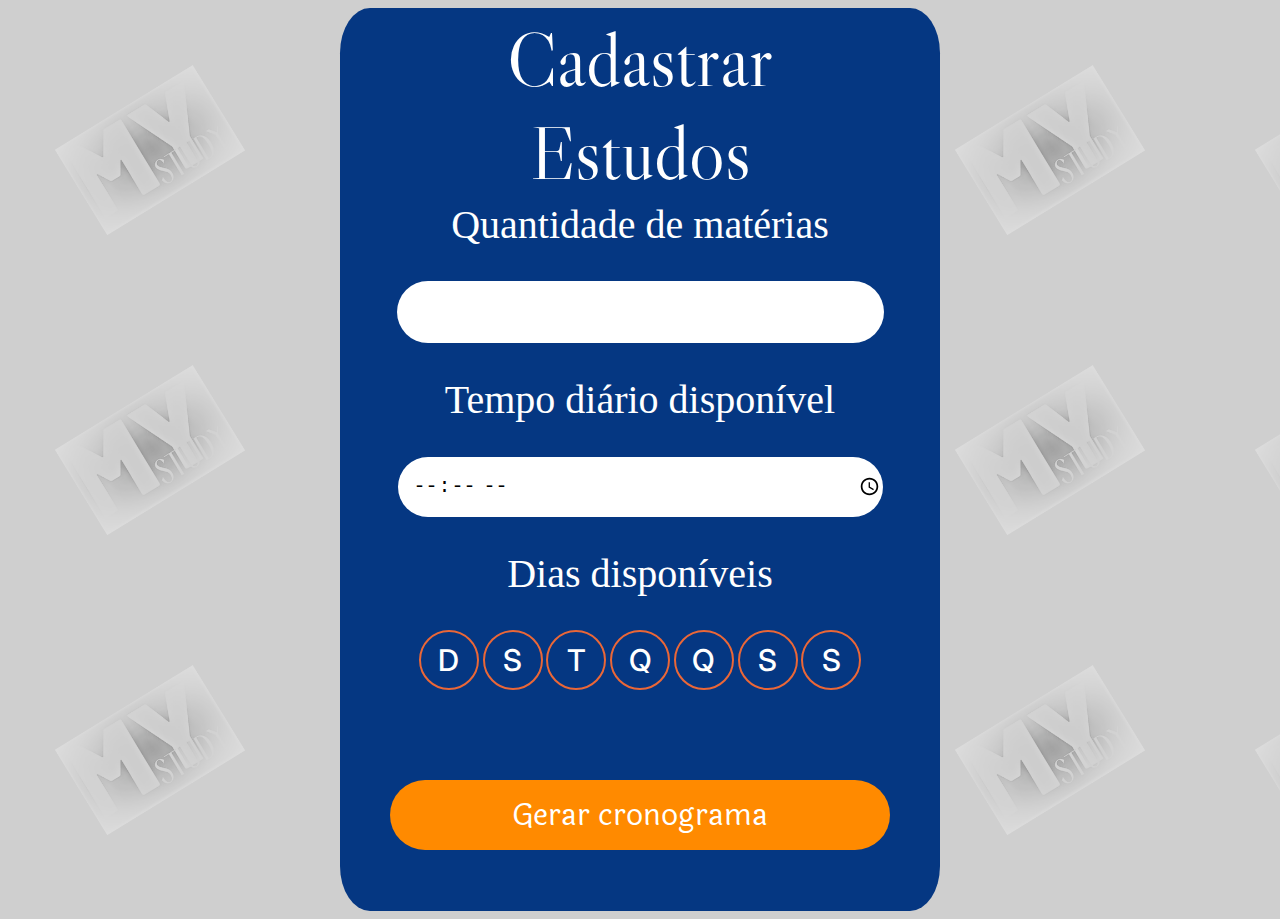
<file: src/pages/Cadastrar Estudos/index.html>
<!DOCTYPE html>
<html lang="pt-BR">

<head>
    <meta charset="UTF-8">
    <meta http-equiv="X-UA-Compatible" content="IE=edge">
    <meta name="viewport" content="width=device-width, initial-scale=1.0">
    <title>MyStudy</title>
    <link rel="stylesheet" href="../Cadastrar Estudos/index.css">
</head>

<body>
    <section>
        <header>
            <h1 id="um">Cadastrar</h1>
            <h1 id="dois">Estudos</h1>
        </header>
        <div class="estudando">
            <h2>Quantidade de matérias</h2>
            <form class="cad" action="">
            <input id="materia" autocomplete="off" list="materias" required>
            <datalist id="materias">
                <option value="Matemática"></option>
                <option value="Português"></option>
                <option value="História"></option>
                <option value="Geografia"></option>
                <option value="Ciências"></option>
                <option value="Música"></option>

            </datalist>

            <h2>Tempo diário disponível</h2>
            <input id="hr" type="time" required>

            <h2 id="disp">Dias disponíveis</h2>
            <div class="btn-dias">
                <button>
                    <p>D</p>
                </button>
                <button>
                    <p>S</p>
                </button>
                <button>
                    <p>T</p>
                </button>
                <button>
                    <p>Q</p>
                </button>
                <button>
                    <p>Q</p>
                </button>
                <button>
                    <p>S</p>
                </button>
                <button>
                    <p>S</p>
                </button>
            </div>
        </div>
        <button id="crono" type="submit" onclick="minhasMaterias()">Gerar cronograma</button>
    </form>
    </section>
    
    <script src="../../js/script.js"></script>
</body>

</html>
</file>
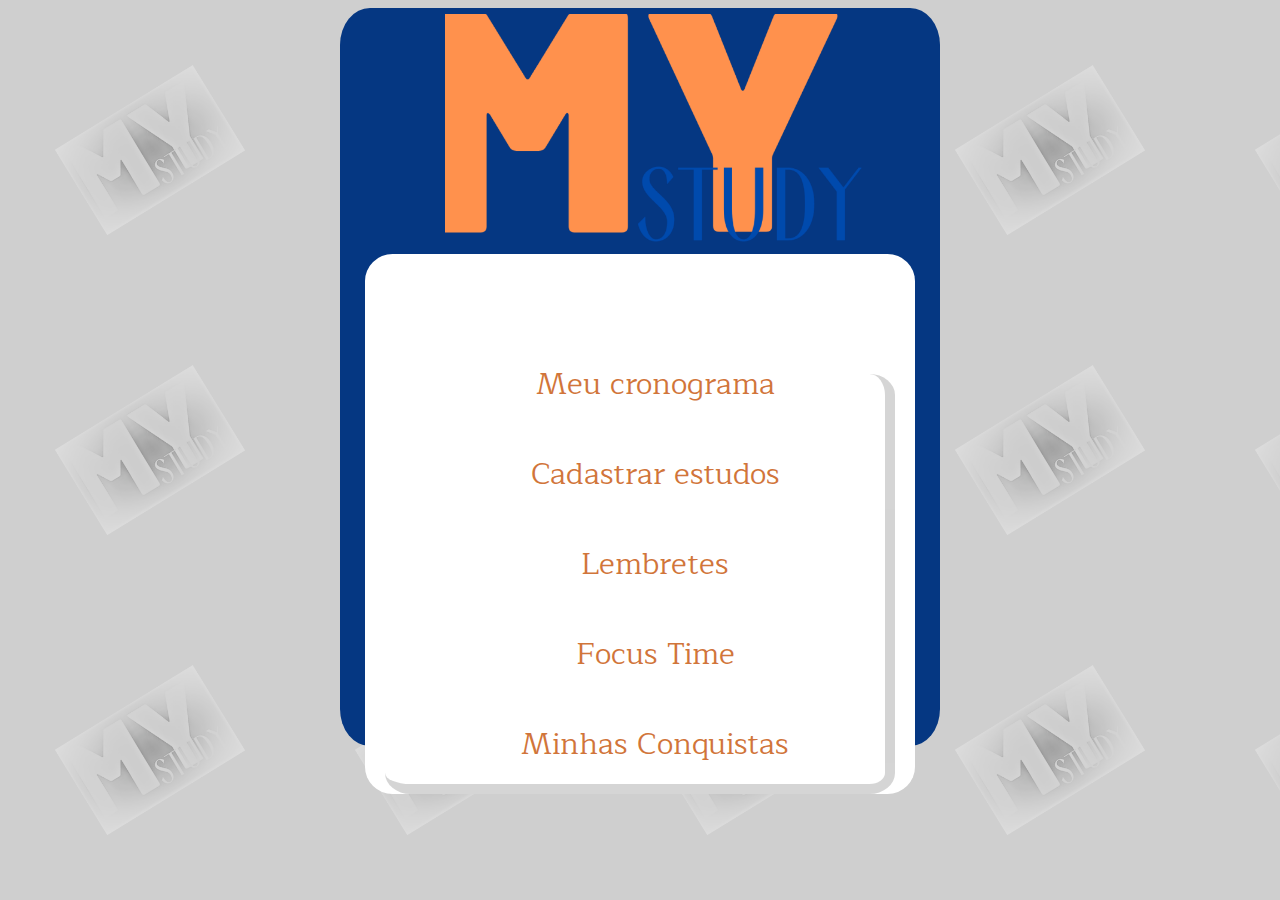
<file: src/pages/Home/index.html>
<!DOCTYPE html>
<html lang="pt-BR">

<head>
    <meta charset="UTF-8">
    <meta http-equiv="X-UA-Compatible" content="IE=edge">
    <meta name="viewport" content="width=device-width, initial-scale=1.0">
    <title>MyStudy</title>
    <link rel="stylesheet" href="../../pages/Home/index.css">
</head>

<body>
    <section>
        <figure>
            <img src="../../assets/images/LogoLaranja.png" alt="">
        </figure>
        <div class="div-bca">
            <div class="pages">
                <ul>
                    <li><a href="../Meu cronograma/index.html">Meu cronograma</a></li>
                    <li><a href="../Cadastrar Estudos/index.html">Cadastrar estudos</a></li>
                    <li><a href=" " onclick='jornada()'>Lembretes</a></li>
                    <li><a href="" onclick='jornada()'>Focus Time</a></li>
                    <li><a href="" onclick='jornada()'>Minhas Conquistas</a></li>
                </ul>
            </div>
        </div>

    </section>
    <script src="../../js/script.js"></script>
</body>

</html>
</file>
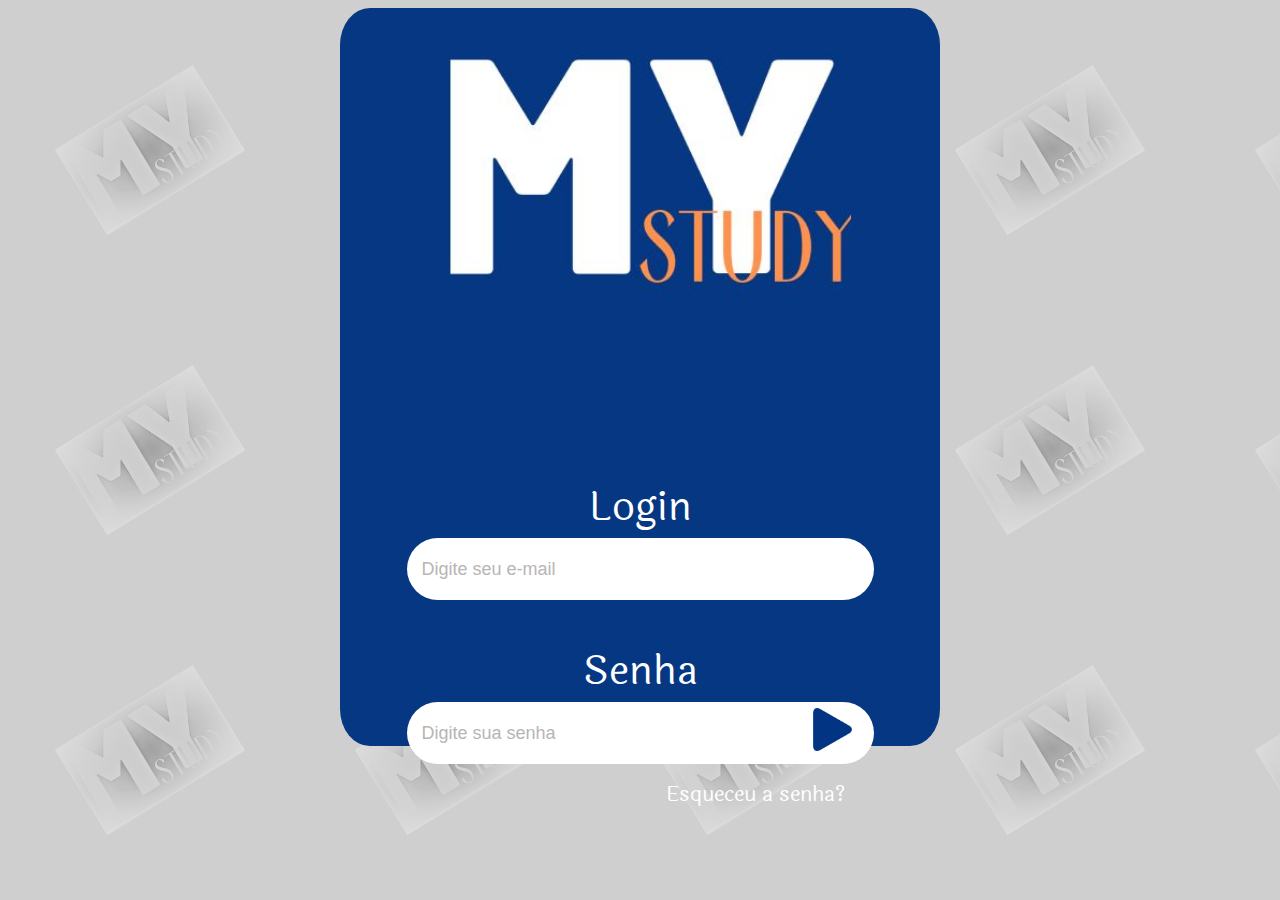
<file: src/pages/Login/index.html>
<!DOCTYPE html>
<html lang="pt-br">
<head>
    <meta charset="UTF-8">
    <meta http-equiv="X-UA-Compatible" content="IE=edge">
    <meta name="viewport" content="width=device-width, initial-scale=1.0">
    <title>MyStudy</title>
    <link rel="stylesheet" href="../../pages/Login/index.css">
</head>
<body>
    <section class="section">
        <figure>
            <img src="../../assets/images/Logo.JPG" alt="logotipo MyStdy">
        </figure>
        <form action="" method="POST">
            <label><p>Login</p></label>            
            <input class="email" type="email" placeholder="Digite seu e-mail" required>

            <label><p>Senha</p></label>
            <input class="senha" type="password" minlength="4" maxlength="8" placeholder="Digite sua senha"
             pattern="^\d*[0-9](|.\d*[0-9]|,\d*[0-9])?$" title="Sua senha não deve conter letras 
             ou caracteres, insira no minimo 6 e no máximo 8 digitos" required>

            <div onclick="esqueciSenha()"><a id="esq" href="" ><p>Esqueceu a senha?</p></a></div>
            <button class="logar" type="submit"> <img src="../../assets/images/botao-play-ponta-de-seta (1).png"
                 alt="botão" onclick="cadastrar()"></button>           
        </form>
    </section>
  <script src="../../js/script.js"></script>  
</body>
</html>
</file>
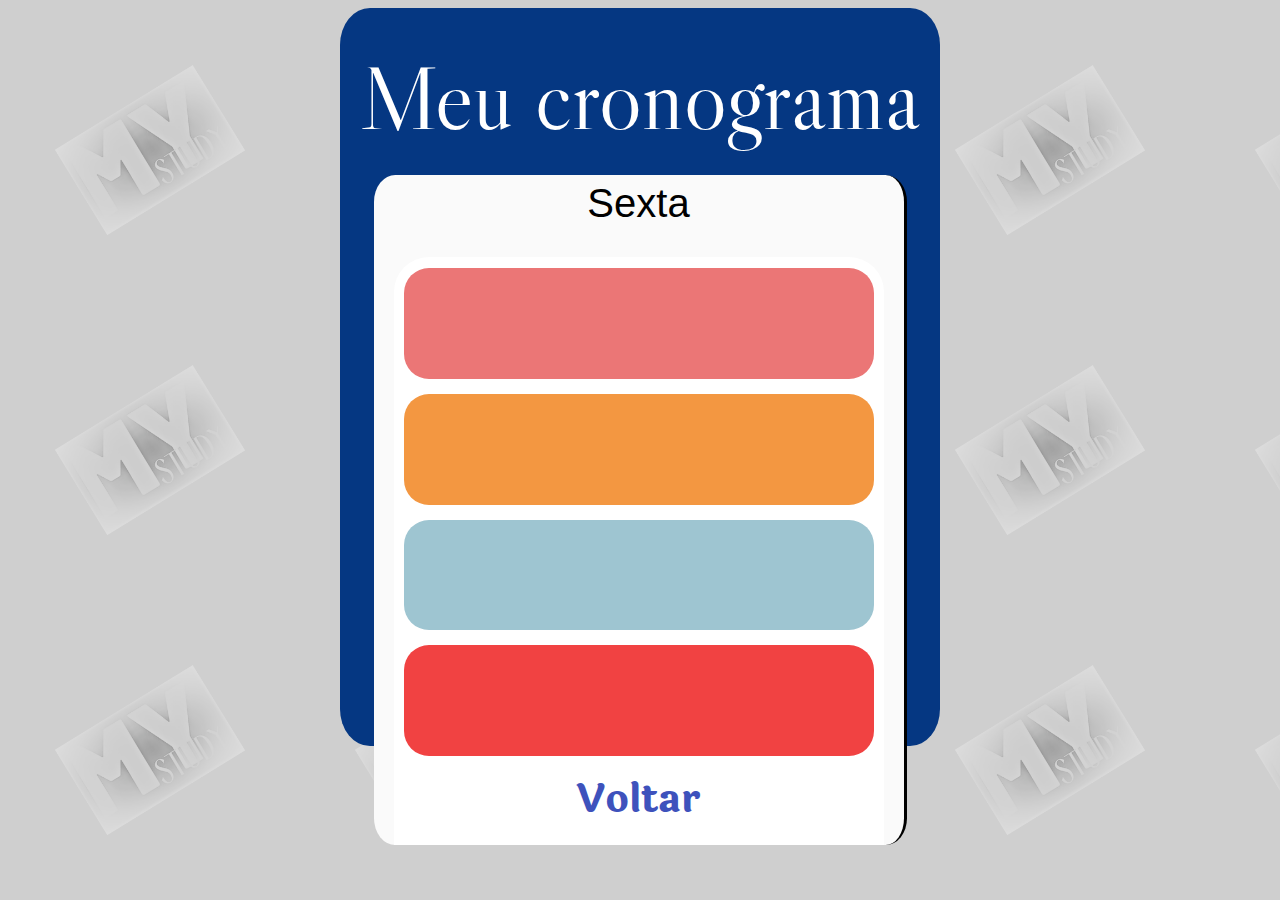
<file: src/pages/Meu cronograma/index.html>
<!DOCTYPE html>
<html lang="pt-BR">

<head>
    <meta charset="UTF-8">
    <meta http-equiv="X-UA-Compatible" content="IE=edge">
    <meta name="viewport" content="width=device-width, initial-scale=1.0">
    <title>MyStudy</title>
    <link rel="stylesheet" href="../Meu cronograma/index.css">
</head>

<body onload="licao()">
    <section>
        <header>
            <h1>Meu cronograma</h1>
        </header>
        <div class="Tuesday">
            <h2 id="Tuesday">Tuesday</h2>
            <div class="estudos">
                <button id="btn1" type="submit" >
                    <p id="h1"></p>
                    <p class="materia" id="txt1"></p>
                </button>
                <button id="btn2" type="submit">
                    <p id="h2"></p>
                    <p class="materia" id="txt2"></p>
                </button>
                <button id="btn3" type="submit">
                    <p id="h3"></p>
                    <p class="materia" id="txt3"></p>
                </button>
                <button id="btn4" type="submit">
                    <p id="h4"></p>
                    <p class="materia" id="txt4"></p>
                </button>
                <div class="linha"></div>
                <a href="../Home/index.html">
                    <p>Voltar</p>
                </a>
            </div>
        </div>
    </section>
    




    <script src="../../js/script.js"></script>

</body>

</html>
</file>
<file: src/pages/Cadastrar Estudos/index.css>
@import url('https://fonts.googleapis.com/css2?family=Edu+SA+Beginner:wght@500&family=Laila:wght@700&family=Libre+Caslon+Display&family=Maitree:wght@600&family=Open+Sans:ital,wght@0,400;1,400;1,700&family=Varela+Round&display=swap');
@import url('https://fonts.googleapis.com/css2?family=Edu+SA+Beginner:wght@500&family=Inter:wght@500&family=Laila:wght@700&family=Libre+Caslon+Display&family=Maitree:wght@600&family=Open+Sans:ital,wght@0,400;1,400;1,700&family=Varela+Round&display=swap');
body {
    display: flex;
    justify-content: center;
    background-image: url(../../assets/images/DesignLogo\(3\).png);
    background-size: 300px;    
}
section {
    background-color: #053782;
    display: flex;
    flex-direction: column;
    align-items: center;      
    border-radius: 5%;
    width: 600px;
    height: 865px;
    padding-top:3%;    
}
.dias {
    display: flex;
    flex-direction: row;
    justify-content: center;     
}
#materia, #hr {
    width: 470px;
    height: 60px;
    border-radius: 40px;
    border: none;
    appearance: none;
    font-size: 20px;
    padding-left: 15px;    
}
.btn-dias button {
    width: 60px;
    height: 60px;
    background-color: #053782;
    border: 2px solid #eb6737;
    border-radius: 360%;
    padding: 0%;    
}
.btn-dias {
    display: flex;
    flex-direction: row;
    justify-content: space-evenly;
    width: 450px;
    padding: 0%;
}
.estudando {
    display: flex;
    flex-direction: column;
    justify-content: center;
    align-items: center;
    margin-top: -8%;
}
#crono {
    width: 500px;
    height: 70px;
    border-radius: 40px;
    border: none;
    margin-top: 15%;    
    background-color: #FF8A00;
}
header {
    display: flex;
    flex-direction: column;
    justify-content: center;
    align-items: center;
    width: 450px;
    height: 170px;
    margin-bottom: 0%;
}
#um {
    font-size: 75px;
    font-weight: 500;    
    font-family: 'Libre Caslon Display', serif;
    margin-bottom: 0%;
    margin-top: 0%;
}
#dois {
    font-size:75px;
    font-weight: 500;
    font-family: 'Libre Caslon Display', serif;  

    margin-top: 0%;
}
h2 {
    font-size: 40px;
    font-weight: 100;
}
.dia-sem {
    display: flex;
    flex-direction: row;
    justify-content: space-evenly;
    width: 500px;
    padding: 0%;
    position: absolute;
    margin-left: 1.5%;
    padding: 0%;
    position: absolute;
}
.btn-dias p {
    font-size: 30px;
    font-weight: 500;    
    color: #ffffff;
    margin: 0%;    
    max-width: 100%; 
    font-family: 'Inter', sans-serif;
}
h1, h2{
    color: #ffffff
}
#crono, p {
    font-family: 'Laila', sans-serif;
    font-size: 30px;
    color: #ffffff;
}
img {
    width:5px;
    height: 10pt;
}
form {
    display: flex;
    flex-direction: column;
    align-items: center;
}
@media (max-width:1440px) {
    body {
        padding: none;
    }
    #dias {
        display: none;
    }
}
</file>
<file: src/pages/Home/index.css>
@import url('https://fonts.googleapis.com/css2?family=Edu+SA+Beginner:wght@500&family=Laila:wght@300&family=Maitree:wght@600&family=Open+Sans:ital,wght@0,400;1,400;1,700&display=swap');
ul,a { 
    list-style: none;
    text-decoration: none;
    font-size: 30px;
    line-height: 3.0;
    color:#d1753a;
    margin-top:-7%;    
    font-family: 'Maitree', serif;
}
body {
    display: flex;
    justify-content: center;
    background-image: url(../../assets/images/DesignLogo\(3\).png);
    background-size: 300px;
    
}
section {
    background-color: #053782;
    display: flex;
    flex-direction: column;
    align-items: center;      
    border-radius: 5%;
    width: 600px;
    height: 865px; 
    padding-top:3%;       
      
}
img {
    width: 420px;
    height: auto;   
}
figure {
    margin-top:60px;
    margin-right: 10px; 
    position: absolute;   
}
.div-bca {
    display: flex;
    justify-content: center;
    width: 550px;
    height: 450px;
    background-color: #ffffff;
    border-radius: 5%;
    margin-top:208px;
    padding-top: 20%;   
}
.pages { 
    background-color: #ffffff;  
    text-align: center;
    width: 500px;
    height: 410px;
    border-color: #ababab80;;
    border-style: solid;
    border-left: none;
    border-top: none;    
    border-width: 10px;
    border-top-right-radius: 5%;
    border-bottom-right-radius: 5%;
    border-bottom-left-radius: 5%;    
}
@media(min-width: 1920px) {
    section {
        position: fixed;
    }
}
@media(max-width: 1440px) {
    section {
        height: 700px;
    }
    img {
        margin-top: -22%;
    }
    
    
    }
    @media(max-width: 1024px) {
        section {        
            height: 720px;
            padding-top: 0%;    
        }
        img {
            width: 350px;
            height: auto;
            padding: 10%;
        }   
    }

@media(max-width: 375px) {
    body {
        padding: 50%;
        
    }
  section {
      position: fixed;
      width: 375px;      
  }  
    
}
</file>
<file: src/pages/Login/index.css>
@import url('https://fonts.googleapis.com/css2?family=Edu+SA+Beginner:wght@500&family=Laila:wght@300&family=Open+Sans:ital,wght@0,400;1,400;1,700&display=swap');

body{
    display: flex;
    justify-content: center;
    background-image: url(../../assets/images/DesignLogo\(3\).png);
    background-size: 300px; 
           
}
section {
    background-color: #053782;
    display: flex;
    flex-direction: column;
    align-items: center;      
    border-radius: 5%;
    width: 600px;
    height: 865px; 
    padding-top: 3%;     
}
div p{
    padding-left: 230px;
    font-size: 21px;
    margin-top: 3%;
    color: #ffffff;

}
img {
    width: 450px;
    height: auto;
}
figure {
    margin-top:90px;
    margin-right: 10px;
}
input{ 
    border: 1px;   
    border-radius: 50px;
    outline: none;
    width: 450px;
    height: 60px;
    font-size: large;
    padding-left: 15px;
         
}
form {
    position: absolute;
    margin-top: 350px;
    text-align: center;
}
p {
    font-family: 'Laila', sans-serif;
    font-size: 40px;
    color: #ffffff;
    margin-bottom: 0%;
}
.logar{
    position: absolute;
    top: 69.5%;
    right: 3%;
    width: 55px;
    height: 80px;
    border:none;    
    background-color: transparent;
}
.logar img {
max-width: 100%;
}
::placeholder {
    color: #b8b5b5;
}
#esq {
    text-decoration: none;
}
@media (min-width: 1920px) {
    section {
        position: fixed;
    }
}

@media (max-width: 1680px) {
    section {
        height: 865px
    }
}
@media(max-width: 1440px) {
    section {
        height: 700px;
    }
    img {
        margin-top: -22%;
    }
    form {
        bottom: 10%;
    }
    @media(max-width: 1024px) {
        section {        
            height: 720px;
            padding-top: 0%;       
        }
        img {
            width: 350px;
            height: auto;
            padding: 10%;
        }   
    }
}
@media(max-width: 375px) {
    body {
        padding: 50%;
        
    }
  section {
      position: fixed;
      width: 375px;      
  }  
    
}
</file>
<file: src/pages/Meu cronograma/index.css>
@import url('https://fonts.googleapis.com/css2?family=Edu+SA+Beginner:wght@500&family=Laila:wght@300&family=Libre+Caslon+Display&family=Maitree:wght@600&family=Open+Sans:ital,wght@0,400;1,400;1,700&display=swap');
@import url('https://fonts.googleapis.com/css2?family=Edu+SA+Beginner:wght@500&family=Laila:wght@700&family=Libre+Caslon+Display&family=Maitree:wght@600&family=Open+Sans:ital,wght@0,400;1,400;1,700&display=swap');
@import url('https://fonts.googleapis.com/css2?family=Edu+SA+Beginner:wght@500&family=Laila:wght@700&family=Libre+Caslon+Display&family=Maitree:wght@600&family=Open+Sans:ital,wght@0,400;1,400;1,700&family=Varela+Round&display=swap');
body {
    display: flex;
    justify-content: center;
    background-image: url(../../assets/images/DesignLogo\(3\).png);
    background-size: 300px;    
}
section {
    background-color: #053782;
    display: flex;
    flex-direction: column;
    align-items: center;    
    border-radius: 5%;
    width: 600px;
    height: 865px;
    position: fixed;    
    padding-bottom: 3%;   
}
.Tuesday {
    display: flex;
    flex-direction: column;
    align-items: center;
    margin-top: 1%;    
    width:530px;
    height:670px;
    background-color: #fafafa;
    border-radius: 4%;
    border-right: 3px solid black;
    padding-top: 0%;    
}
.estudos {
    display: flex;
    flex-direction: column;
    align-items: center;    
    background-color:#ffffff;
    border-top-left-radius: 35px;
    border-top-right-radius: 35px;
    border-bottom: none;     
    padding-top: 2%;
    width: 490px;
    height: 577px;
}
.estudos button {      
    border:1px; 
    border-radius: 25px;
    width: 470px;
    height:120px;
    margin-bottom: 15px;       
}
.linha {
    border-top:1px solid #eeeeee;
    border-bottom: 1px solid #eeeeee;    
    border-left: none;
    border-right: none;    
    width: 470px;
    height: 110px;
    margin-top: 10%;
    margin-bottom: 0%;    
}
section header h1 {
    font-family: 'Libre Caslon Display', serif;  
    color: #ffffff;
    font-size: 90px;
    margin-bottom: 3%;
    margin-top: 6%;
    font-weight: 300;
}
.Tuesday h2 {
    font-size: 40px;
    font-family:'arial';
    color: #000000;
    margin-top: 1%;
    margin-bottom: 6%;
    font-weight: 400;
}
.estudos p {
    font-size: 40px;
    color: #3E52BC;
    font-family: 'Laila', sans-serif;
    font-weight: 700;
    margin-top: 5%;       
}
.estudos button p {  
    color: #ffffff;  
    font-size: 15px;
    margin-top: -9px;
    font-weight: 100; 
    right: 450px;      
    position: absolute;   
}
.estudos .materia {
    color: #ffffff;
    font-family: 'Varela Round', sans-serif;
    font-weight: 100;
    font-size: 25px;    
    margin-top:-13px;
    left: 160px;
    position: absolute;
}
#btn1 {
background-color: #eb7676;
}
#btn2 {
    background-color:#f39741;
}
#btn3 {
    background-color: #9ec5d1;
}
#btn4 {
    background-color: #f14242;
}
a {
    text-decoration: none;
    margin-top: -2%;
    margin-bottom: -5%;
}



    

@media(max-width: 1440px) {
    section {
        height: 700px;
        position: absolute;
    }
    .linha {
        display: none;
    }
    button {
        width: 100px;
    }
}
</file>
